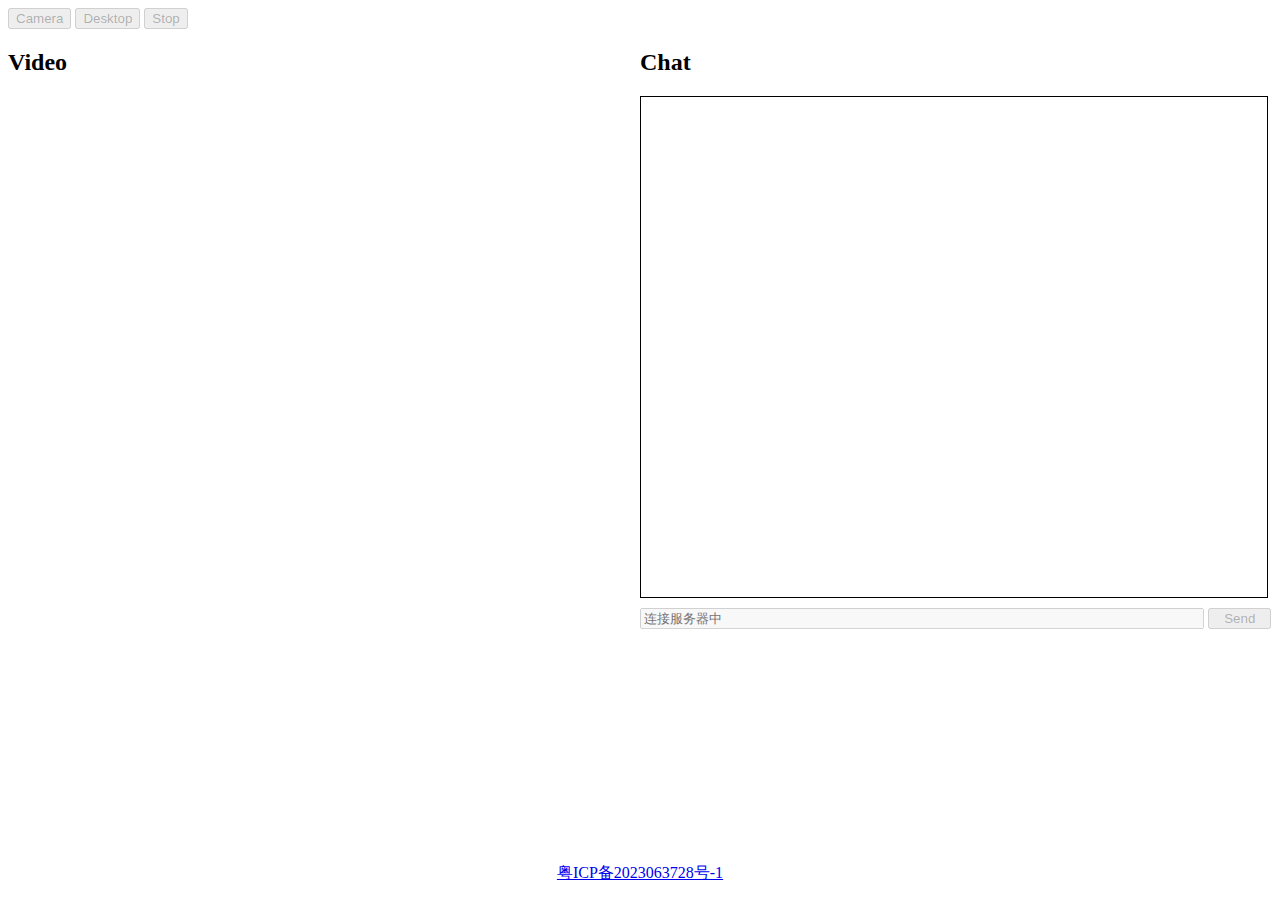
<file: website/chatroom/index.html>
<!DOCTYPE html>
<html>
<head>
    <title>Chat Room</title>
    <link rel="stylesheet" type="text/css" media="screen" href="./css/main.css">
    <script src="./js/wasm_exec.js"></script>
    <script>
       const randnames = [
            "Pikachu", "Bulbasaur", "Charmander", "Squirtle", "Jigglypuff", "Meowth", "Psyduck", "Growlithe",
            "Poliwag", "Abra", "Machop", "Tentacool", "Geodude", "Magnemite", "Grimer", "Shellder", "Gastly",
            "Onix", "Drowzee", "Krabby", "Voltorb", "Exeggcute", "Cubone", "Hitmonlee", "Hitmonchan", "Lickitung",
            "Koffing", "Rhyhorn", "Chansey", "Tangela", "Kangaskhan", "Horsea", "Goldeen", "Staryu", "Scyther",
            "Jynx", "Electabuzz", "Magmar", "Pinsir", "Tauros", "Magikarp", "Lapras", "Ditto", "Eevee", "Porygon",
            "Omanyte", "Kabuto", "Aerodactyl", "Snorlax", "Articuno", "Zapdos", "Moltres", "Dratini", "Dragonair",
            "Dragonite"
        ];
        let username = randnames[Math.floor(Math.random() * randnames.length)];

        var commonLabel = "sample";
        var hostLabel;

        var peerConnection;
        var hostStream;

        const go = new Go();
        WebAssembly.instantiateStreaming(fetch("./wasm/limcli.wasm"), go.importObject)
        .then((result) => {
            go.run(result.instance);

            lim_websocket_connect();
            lim_websocket_label(commonLabel);
        });

        // When websocket successfully connected
        function lim_websocket_onload() {
            lim_websocket_multicast(commonLabel,  `<i><font color="grey">*` + username + ` entered the room</font></i>`);
            const input = document.getElementById('messageInput');
            input.removeAttribute('placeholder');
            input.removeAttribute('disabled');
            document.getElementById('sendInput').removeAttribute('disabled');
            document.getElementById('startCamera').removeAttribute('disabled');
            document.getElementById('startDesktop').removeAttribute('disabled');
            document.getElementById('stopStream').removeAttribute('disabled');
        }

        function lim_websocket_onunload() {
            lim_websocket_multicast(commonLabel,  `<i><font color="grey">*` + username + ` left the room</font></i>`);
        }

        // Send a message via WebSocket
        function sendTextMessage() {
            const input = document.getElementById('messageInput');
            const message = input.value.trim();
            if (message) {
                lim_websocket_multicast(commonLabel,  username + ': ' + message);
                input.value = '';
            }
        }

        
        var textDecoder = new TextDecoder('utf-8');
        // Handle received messages
        function lim_websocket_onreceive(label, message) {
            if (label == commonLabel) {
                const output = document.getElementById('messageOutput');
                const messageElement = document.createElement('div');
                messageElement.style = 'font-size:14px';
                messageElement.innerHTML = '[' + (new Date()).toLocaleTimeString([], {hour12: false}) + ']' + textDecoder.decode(message);
                output.appendChild(messageElement);
                output.scrollTop = output.scrollHeight;
            } else if (label == hostLabel) {
                hostLabel = null;
                lim_websocket_dislabel(label);
                const answer = JSON.parse(atob(textDecoder.decode(message)));
                if (!peerConnection.currentRemoteDescription) {
                    peerConnection.setRemoteDescription(answer)
                }
            }
        }

    </script>
</head>
<body>
    <button id="startCamera" disabled>Camera</button>
    <button id="startDesktop" disabled>Desktop</button>
    <button id="stopStream" disabled>Stop</button>
    <div class="container">
        <div class="video">
            <h2>Video</h2>
            <video id="videoElement" autoplay></video>
        </div>
        <div class="chat">
            <h2>Chat</h2>
            <div id="messageOutput" class="messages"></div>
            <input type="text" id="messageInput" onkeydown="handleEnterKey(event)" placeholder="连接服务器中" disabled>
            <button id="sendInput" onclick="sendTextMessage()" disabled>Send</button>
        </div>
    </div>

    <p style="position: absolute; bottom: 0; left: 50%; transform: translate(-50%, 0);">
        <a href="https://beian.miit.gov.cn/" target="_blank">粤ICP备2023063728号-1</a>
    </p>

    <script>
        function handleEnterKey(event) {
            if (event.keyCode == 13) {
                sendTextMessage();
            }
        }

        function generateUUID() {
            // Check if the crypto API is available
            if (typeof crypto !== 'undefined' && crypto.getRandomValues && Uint32Array) {
                const array = new Uint32Array(4);
                crypto.getRandomValues(array);

                return Array.from(array)
                .map((number) => number.toString(16).padStart(8, '0'))
                .join('-');
            } else {
                // Fallback for environments without crypto support
                return 'xxxxxxxx-xxxx-4xxx-yxxx-xxxxxxxxxxxx'.replace(/[xy]/g, function (c) {
                const r = (Math.random() * 16) | 0;
                const v = c === 'x' ? r : (r & 0x3) | 0x8;
                return v.toString(16);
                });
            }
        }

        async function pickup(hostLabel, offerString) {

            const peerConnection = new RTCPeerConnection({
                iceServers: [ 
                    {
                        urls: ['stun:stun1.1.google.com:19302', 'stun:stun2.1.google.com:19302'],
                    },
                    {
                        urls: 'turn:106.52.81.44:3478',
                        username: 'red',
                        credential: '123456'
                    }
                ]
            });

            const remoteStream = new MediaStream();
            document.getElementById('videoElement').srcObject = remoteStream;

            peerConnection.ontrack = async (event) => {
                event.streams[0].getTracks().forEach((track) => {
                    remoteStream.addTrack(track);
                });
            };

            peerConnection.onicecandidate = async (event) => {
                if (event.candidate) {
                    lim_websocket_multicast(hostLabel, btoa(JSON.stringify(peerConnection.localDescription)));
                }
            };

            const offer = JSON.parse(atob(offerString));
            await peerConnection.setRemoteDescription(offer);

            const answer = await peerConnection.createAnswer();
            await peerConnection.setLocalDescription(answer);
        }

        var startCamera = document.getElementById('startCamera');
        var startDesktop = document.getElementById('startDesktop');
        var stopStream = document.getElementById('stopStream');

        startCamera.addEventListener('click', async function() {

            startCamera.disabled = true;
            startDesktop.disabled = true;

            hostLabel = commonLabel + generateUUID();
            lim_websocket_label(hostLabel);

            hostStream = await navigator.mediaDevices.getUserMedia({video: true, audio: true});
            peerConnection = new RTCPeerConnection({
                iceServers: [ 
                    {
                        urls: ['stun:stun1.1.google.com:19302', 'stun:stun2.1.google.com:19302'],
                    },
                    {
                        urls: 'turn:106.52.81.44:3478',
                        username: 'red',
                        credential: '123456'
                    }
                ]
            });
            hostStream.getTracks().forEach((track) => {
                peerConnection.addTrack(track, hostStream);
            });
            let timeoutID;
            peerConnection.onicecandidate = async (event) => {
                if (event.candidate) {
                    if (timeoutID) {
                        clearTimeout(timeoutID);
                    }
                    timeoutID = setTimeout(lim_websocket_multicast, 300, commonLabel, `
                        <i><font color="grey">*` + username + ` is ringing the bell*</font></i>&nbsp;
                        <span onclick="(function(e){e.innerHTML='[picked up]';})(this)">
                            <font color="blue" style="cursor: pointer" onclick="pickup('`+hostLabel+`','`+btoa(JSON.stringify(peerConnection.localDescription))+`')">
                                <u>[pick up]</u>
                            </font>
                        </span>
                    `);
                }
            };
            let offer = await peerConnection.createOffer();
            await peerConnection.setLocalDescription(offer);

            stopStream.disabled = false;
        });

        startDesktop.addEventListener('click', async function() {

            startCamera.disabled = true;
            startDesktop.disabled = true;

            hostLabel = commonLabel + generateUUID();
            lim_websocket_label(hostLabel);

            hostStream = await navigator.mediaDevices.getDisplayMedia({video: true, audio: true});
            peerConnection = new RTCPeerConnection({
                iceServers: [ {urls: ['stun:stun1.1.google.com:19302', 'stun:stun2.1.google.com:19302']}]
            });
            hostStream.getTracks().forEach((track) => {
                peerConnection.addTrack(track, hostStream);
            });
            let timeoutID;
            peerConnection.onicecandidate = async (event) => {
                if (event.candidate) {
                    if (timeoutID) {
                        clearTimeout(timeoutID);
                    }
                    timeoutID = setTimeout(lim_websocket_multicast, 300, commonLabel, `
                        <i><font color="grey">*` + username + ` is ringing the bell*</font></i>&nbsp;
                        <span onclick="(function(e){e.innerHTML='[picked up]';})(this)">
                            <font color="blue" style="cursor: pointer" onclick="pickup('`+hostLabel+`','`+btoa(JSON.stringify(peerConnection.localDescription))+`')">
                                <u>[pick up]</u>
                            </font>
                        </span>
                    `);
                }
            };
            let offer = await peerConnection.createOffer();
            await peerConnection.setLocalDescription(offer);

            stopStream.disabled = false;
        });

        stopStream.addEventListener('click', function(){
            if (hostStream) {
                hostStream.getTracks().forEach((track) => {
                    track.stop();
                });
            }
            startCamera.disabled = false;
            startDesktop.disabled = false;
            stopStream.disabled = true;
        });

    </script>
</body>
</html>
</file>
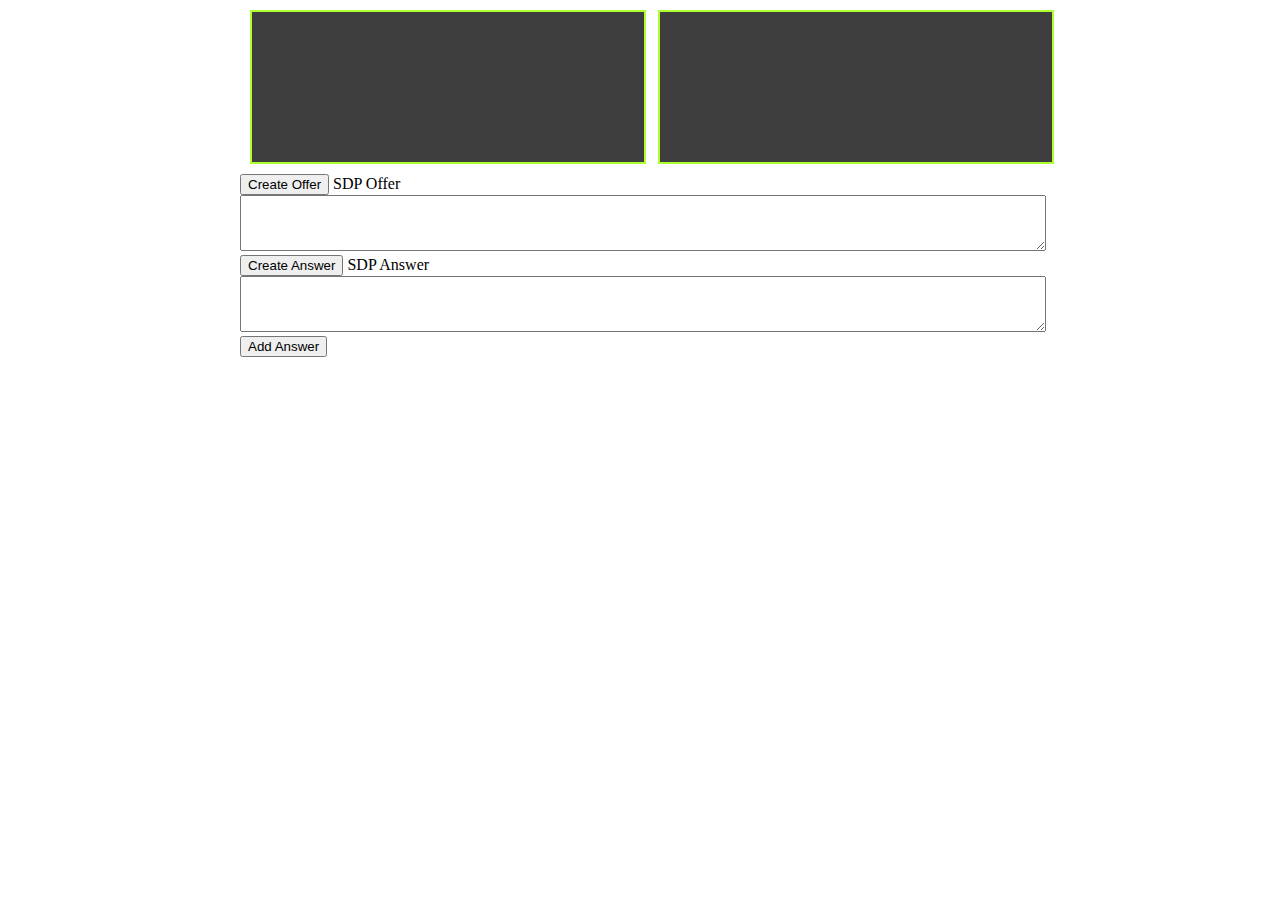
<file: website/webrtc_sample/index.html>
<!DOCTYPE html>
<html>
<head>
    <meta charset="utf-8">
    <meta http-equiv="X-UA-Compatible" content="IE=edge">
    <title>WebRTC</title>
    <meta name="viewport" content="width=device-width, initial-scale=1">
    <link rel="stylesheet" type="text/css" media="screen" href="main.css">
</head>
<body>

    <div id="videos">
        <video class="video-player" id="user-1" autoplay playsinline></video>
        <video class="video-player" id="user-2" autoplay playsinline></video>
    </div>

    <button id="create-offer">Create Offer</button>
    <label>SDP Offer</label>
    <textarea id="offer-sdp"></textarea>

    <button id="create-answer">Create Answer</button>
    <label>SDP Answer</label>
    <textarea id="answer-sdp"></textarea>

    <button id="add-answer">Add Answer</button>


</body>
<script src="main.js"></script>

</html>
</file>
<file: website/chatroom/css/main.css>
.container { 
    display: flex; 
}

.video {
    flex: 1;
}

.desktop {
    flex: 1;
}

.chat {
    flex: 1;
}

.video video,
.desktop video {
    width: 100%;
    height: auto;
}

.chat .messages {
    width: 99%;
    height: 500px;
    overflow-y: auto;
    border: 1px solid #000000;
    margin-bottom: 10px;
}

.chat input {
    width: 88%;
}

.chat button {
    width: 10%;
}
</file>
<file: website/webrtc_sample/main.css>
body{
    width: 800px;
    margin: 0 auto;
}

#videos{
    display: grid;
    grid-template-columns: 1fr 1fr;
    column-gap: 1em;
    width: 100%;
    padding: 10px;
}

video{
    width: 100%;
    border: 2px solid greenyellow;
    background-color: rgb(63,62,62);
}

textarea{
    height: 50px;
    width: 100%;
}

@media screen and (max-width:800px) {
    body{
        width: 100%;
    }
}
</file>
